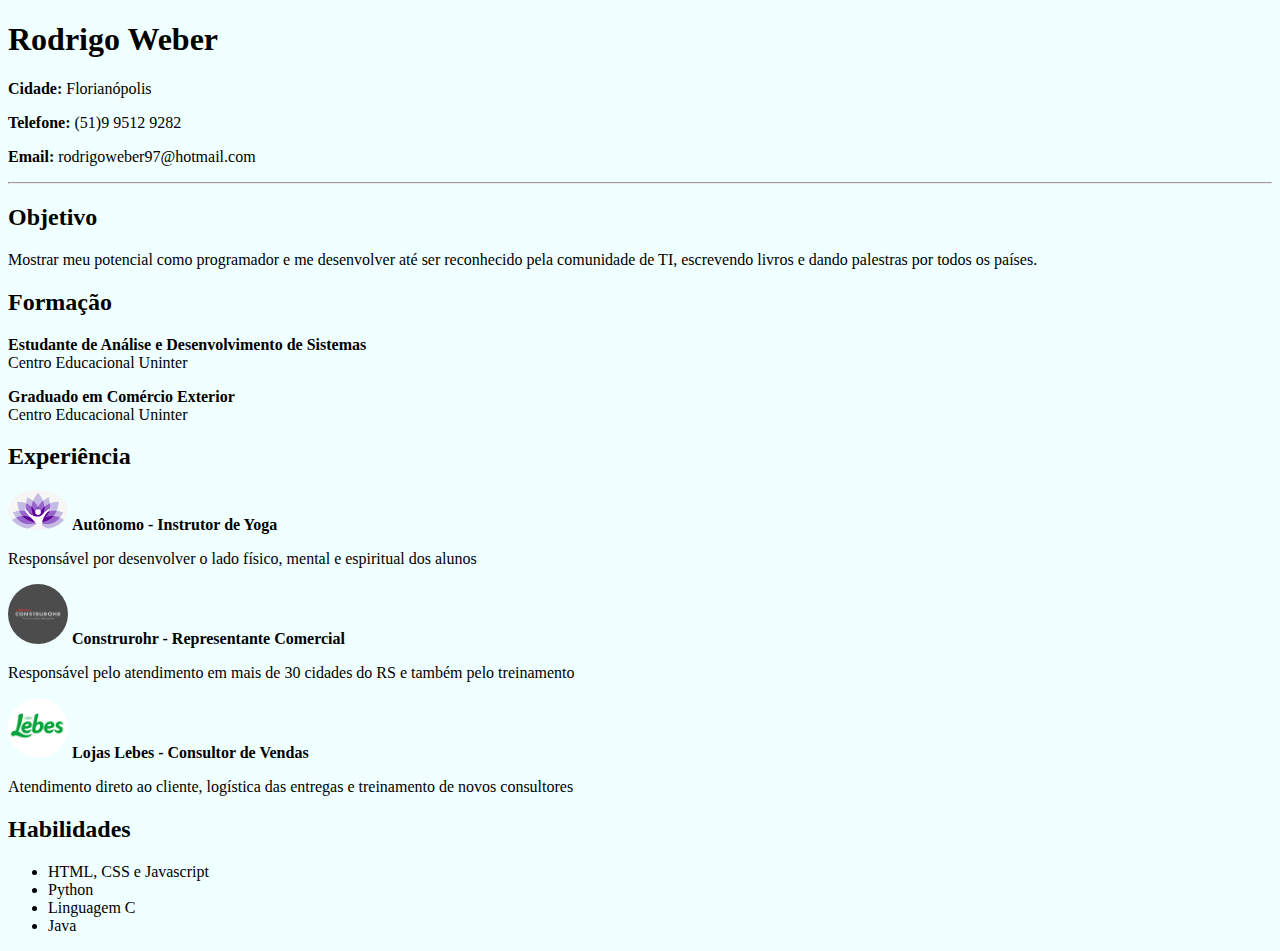
<file: Módulo02 - HTML Básico/index.html>
<!DOCTYPE html>
<html lang="en">
<head>
    <meta charset="UTF-8">
    <meta http-equiv="X-UA-Compatible" content="IE=edge">
    <meta name="viewport" content="width=device-width, initial-scale=1.0">
    <title>Currículo Rodrigo Weber</title>
    <style>
        body {
            background-color: azure;
        }
        img {
            border-radius: 50%;
        }
    </style>
</head>
<body>
    <h1>Rodrigo Weber</h1>
    <p><b>Cidade:</b> Florianópolis</p>
    <p><b>Telefone:</b> (51)9 9512 9282</p>
    <p><b>Email:</b> rodrigoweber97@hotmail.com</p>
    <hr>
    <h2>Objetivo</h2>
    <p>Mostrar meu potencial como programador e me desenvolver até ser reconhecido pela comunidade de TI, escrevendo livros e dando palestras por todos os países.</p>
    <h2>Formação</h2>
    <p>
        <strong>Estudante de Análise e Desenvolvimento de Sistemas</strong><br> 
        Centro Educacional Uninter
    </p>
    </body>
    <p>
        <strong>Graduado em Comércio Exterior</strong><br> 
        Centro Educacional Uninter
    </p>
    <h2>Experiência</h2>
    <div>
        <img src="images/yoga_logo.png" alt="logo da CONSTRUROHR" width="60px">
        <strong>Autônomo - Instrutor de Yoga</strong>
        <p>Responsável por desenvolver o lado físico, mental e espiritual dos alunos</p>
    </div>
    <div>
        <img src="images/CONSTRUROHR.png" alt="logo da CONSTRUROHR" width="60px">
        <strong>Construrohr - Representante Comercial</strong>
        <p>Responsável pelo atendimento em mais de 30 cidades do RS e também pelo treinamento </p>
    </div>
    <div>
        <img src="images/lojas-lebes.png" alt="logo das lojas lebes" width="60px">
        <strong>Lojas Lebes - Consultor de Vendas</strong>
        <p>Atendimento direto ao cliente, logística das entregas e treinamento de novos consultores</p>
    </div>
    <h2>Habilidades</h2>
    <ul>
        <li>HTML, CSS e Javascript</li>
        <li>Python</li>
        <li>Linguagem C</li>
        <li>Java</li>
    </ul>
    </body>
    </html>
</file>
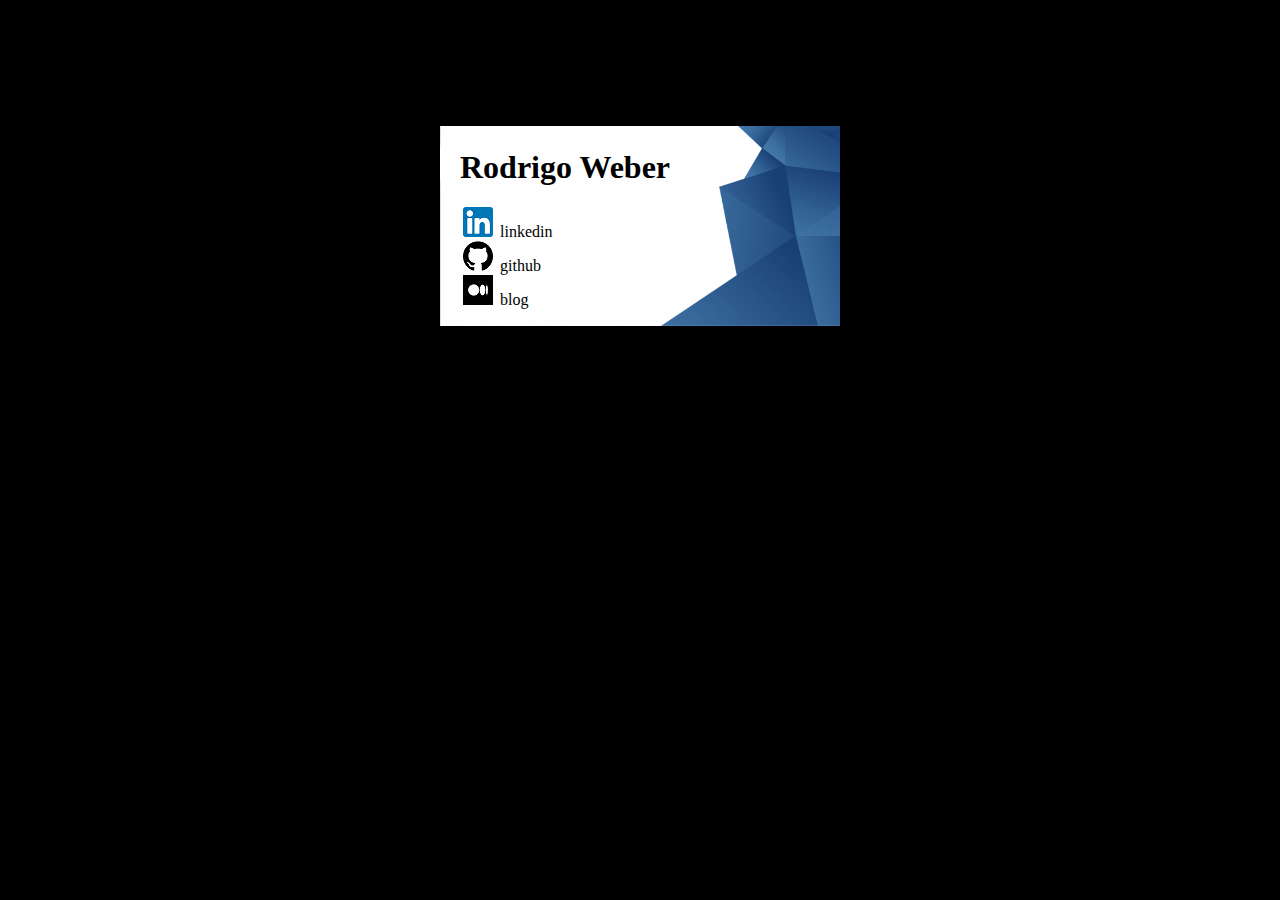
<file: Módulo03 - CSS Básico/index.html>
<!DOCTYPE html>
<html lang="en">
<head>
    <meta charset="UTF-8">
    <meta http-equiv="X-UA-Compatible" content="IE=edge">
    <meta name="viewport" content="width=device-width, initial-scale=1.0">
    <title>Cartão de Visita</title>
    <link rel="stylesheet" href="style.css">
</head>
<body>
    <div class="card">
        <h1>Rodrigo Weber</h1>
        <ul>
            <a href="https://www.linkedin.com/in/rodrigo-weber-41446b74/" target="blank">
            <li class="linkedin">linkedin</li></a>
            <a href="https://github.com/rodrigowe1988" target="blank">
            <li class="github">github</li></a>
            <a href="https://rodrigoweber-43886.medium.com/" target="blank">
            <li class="medium">blog</li></a>
        </ul>
    </div>
</body>
</html>
</file>
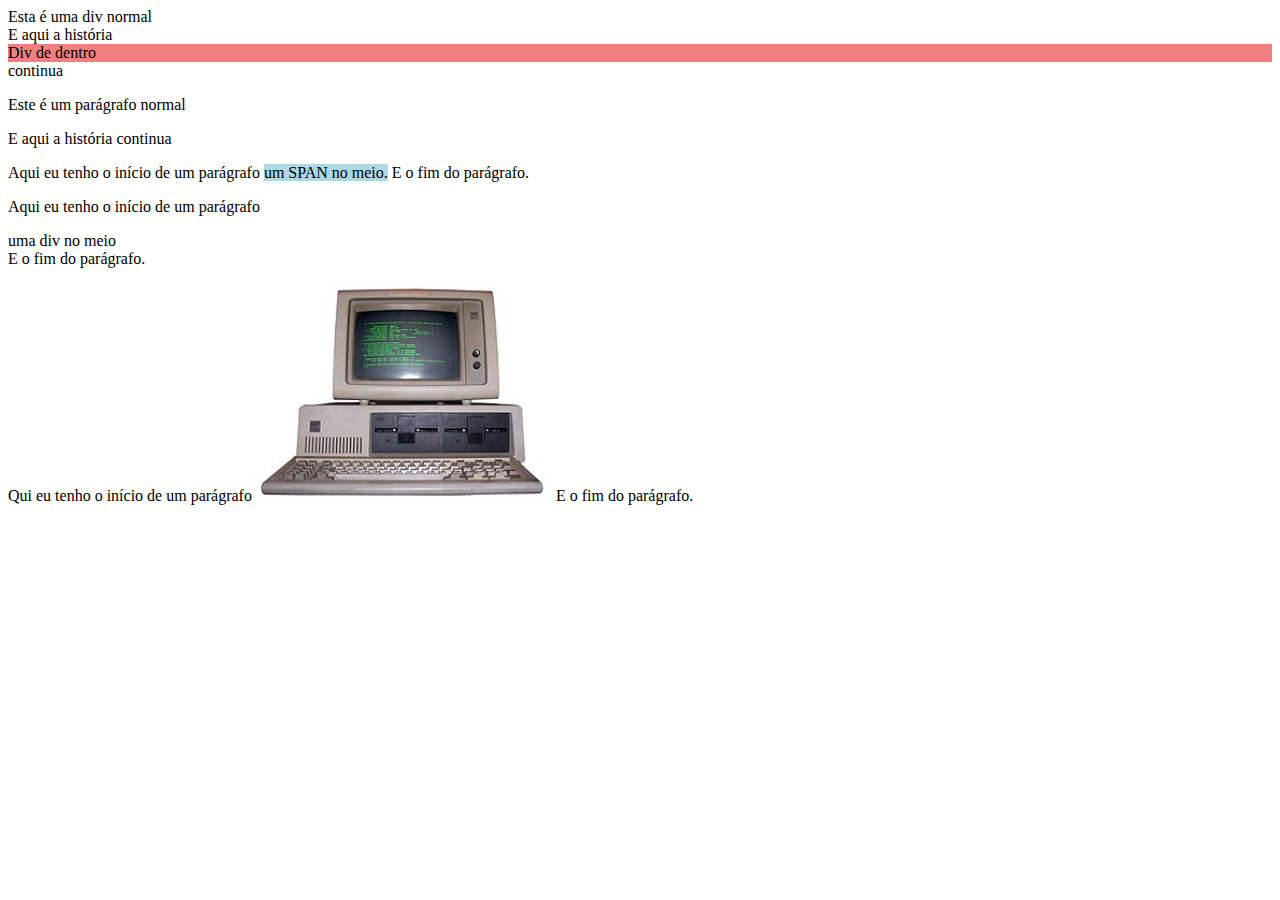
<file: Módulo04 - CSS Intermediário/display.html>
<!DOCTYPE html>
<html lang="en">
<head>
    <meta charset="UTF-8">
    <meta http-equiv="X-UA-Compatible" content="IE=edge">
    <meta name="viewport" content="width=device-width, initial-scale=1.0">
    <title>Minha primeira página do curso</title>
</head>
    <style>

    </style>
<body>
    <div>
        <div>Esta é uma div normal</div>
        <div>E aqui a história<div style="background-color: lightcoral;"> Div de dentro</div>
        continua</div>
    </div>
    <div>
        <p>Este é um parágrafo normal</p>
        <p>E aqui a história continua</p>
    </div>
    <p>
        Aqui eu tenho o início de um parágrafo <span style="background-color: lightblue;"> um SPAN no meio.</span>
        E o fim do parágrafo.
    </p>
    <p>
        Aqui eu tenho o início de um parágrafo <div> uma div no meio </div>
        E o fim do parágrafo.
    </p>
    <p>
        Qui eu tenho o início de um parágrafo<img src="images/ibm.jpg" width="300px"> E o fim do parágrafo.
    </p>
</body>
</html>
</file>
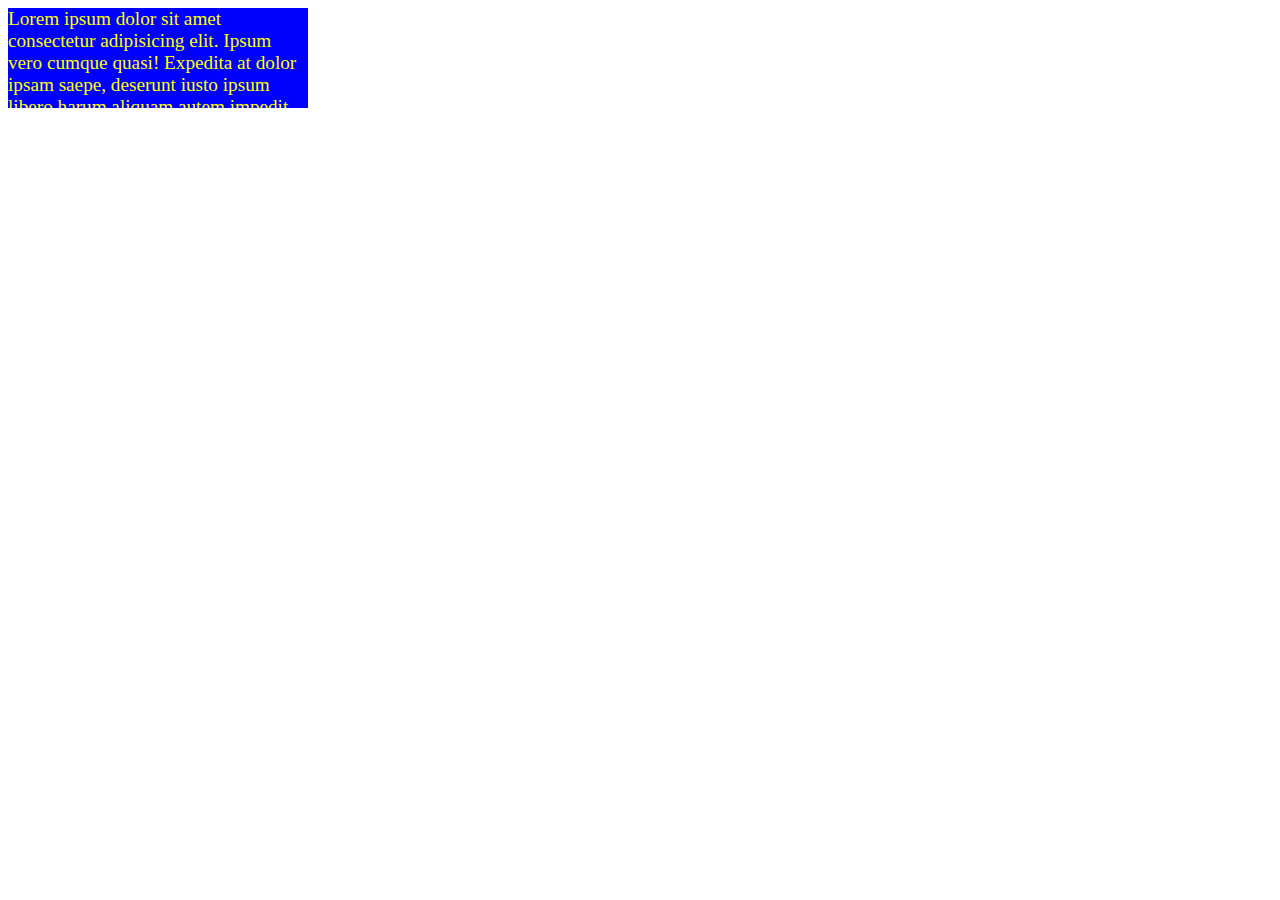
<file: Módulo04 - CSS Intermediário/overflow.html>
<!DOCTYPE html>
<html lang="en">
<head>
    <meta charset="UTF-8">
    <meta http-equiv="X-UA-Compatible" content="IE=edge">
    <meta name="viewport" content="width=device-width, initial-scale=1.0">
    <title>Minha segunda página do curso</title>
</head>
    <style>
        body {
            font-size: 1.2rem;
        }

        #container {
            color: yellow;
            background-color: blue;
            width: 300px;
            height: 100px;
            overflow: scroll;
        }
    </style>
<body>
    <div id="container">
        Lorem ipsum dolor sit amet consectetur adipisicing elit. Ipsum vero cumque quasi! Expedita at dolor ipsam saepe, deserunt iusto ipsum libero harum aliquam autem impedit cupiditate porro ipsa? Reiciendis, libero?Lorem ipsum dolor, sit amet consectetur adipisicing elit. Et reprehenderit obcaecati illum velit illo in blanditiis adipisci impedit, nostrum, doloremque dolore dolorem, ipsum cum at corporis reiciendis sint. Reiciendis, quis. Lorem, ipsum dolor sit amet consectetur adipisicing elit. Et iure voluptate provident facilis, fuga sunt amet placeat reiciendis quae magnam, commodi consequuntur nobis possimus temporibus culpa, expedita unde ipsam nihil!
    </div>
    
</body>
</html>
</file>
<file: Módulo03 - CSS Básico/style.css>
body {
    background-color: #000000;
}

.card {
    background: url('images/backgorund.png') no-repeat;
    width: 400px;
    height: 200px;
    box-sizing: border-box;
    background-size: cover;
    padding: 1px 20px;
    margin: auto;
    margin-top: 10%;
}

a {
    text-decoration: none;
    color: black;
}

.linkedin {
    list-style-image: url('images/linkedin.png');
    padding-bottom: -5px;
}

.github {
    list-style-image: url('images/gihub.png');
    padding-bottom: -5px;
}

.medium {
    list-style-image: url('images/medium.jpeg');
    padding-bottom: -5px;
}
</file>
